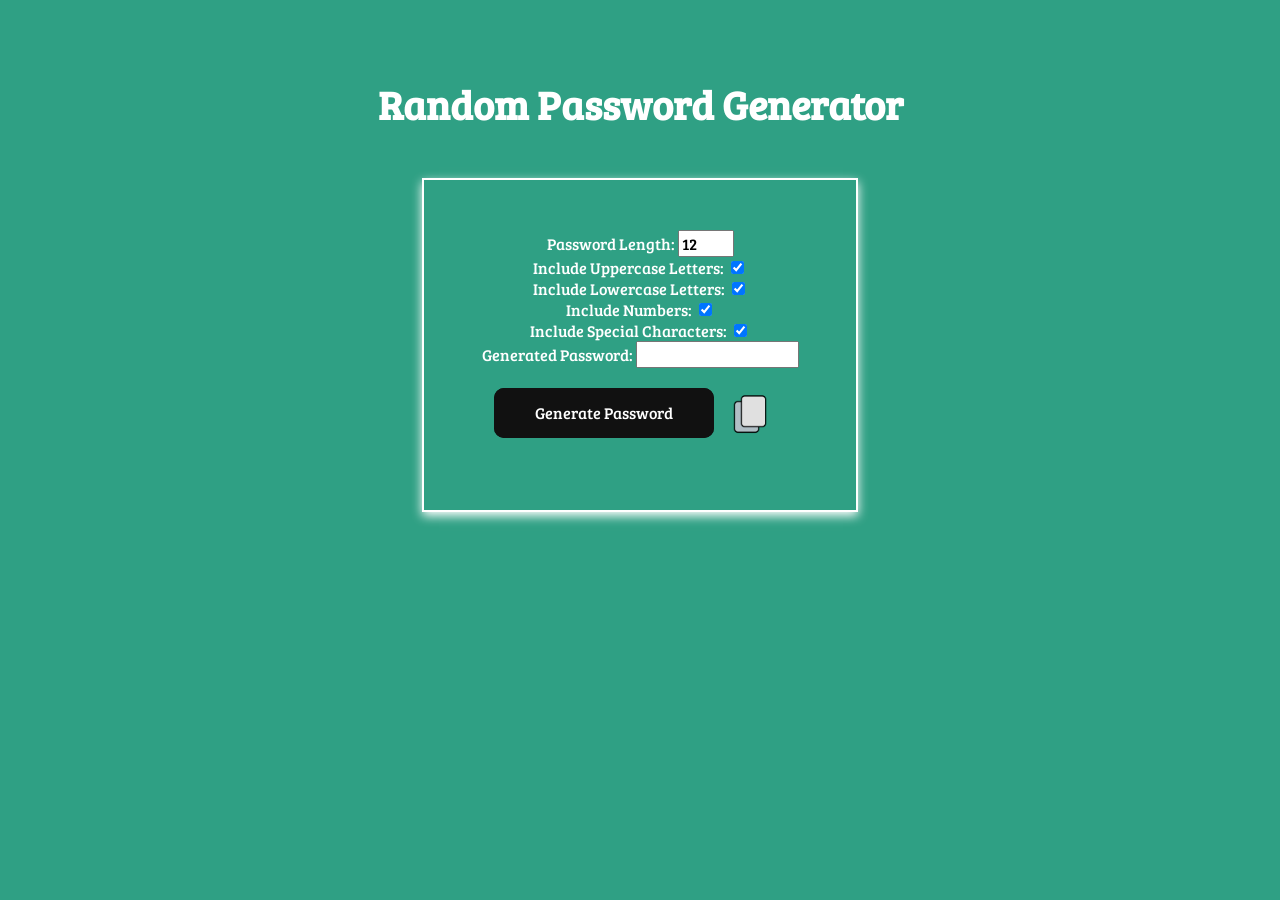
<file: index.html>
<!DOCTYPE html>
<html lang="en">
<head>
    <meta charset="UTF-8">
    <meta name="viewport" content="width=device-width, initial-scale=1.0">
    <title>Document</title>
    <link rel="stylesheet" href="./styles.css">
    <link rel="preconnect" href="https://fonts.googleapis.com">
<link rel="preconnect" href="https://fonts.gstatic.com" crossorigin>
<link href="https://fonts.googleapis.com/css2?family=Bree+Serif&display=swap" rel="stylesheet">
</head>

<body>
    <main>
        
            <h1 class="title">Random Password Generator</h1>
        <div class="container">
        <div class = "border">
            <div >
                <label for="length">Password Length:</label>
                <input type="number" id="length" name="length" min="8" max="128" value="12">
            </div>
            <div>
                <label for="uppercase">Include Uppercase Letters:</label>
                <input type="checkbox" id="uppercase" name="uppercase" checked>
            </div> 
            <div>
                <label for="lowercase">Include Lowercase Letters:</label>
                <input type="checkbox" id="lowercase" name="lowercase" checked>
            </div>
            <div>
                <label for="numbers">Include Numbers:</label>
                <input type="checkbox" id="numbers" name="numbers" checked>
            </div>
            <div>
                <label for="special">Include Special Characters:</label>
                <input type="checkbox" id="special" name="special" checked>
            </div>
            <div>
                <label for="password">Generated Password:</label>
                <input type="text" id="password" name="password" readonly>
            </div>
            <div class="button-container">
                <button id="btn" class="glow-on-hover" >Generate Password</button>
                <button id="copy"><img src="./images/copy-icon.png" alt="Copy Password"></button>
            </div> 
        </div>     
    </main>
    <script src="./index.js"></script>
</body>
</html>
</file>
<file: styles.css>
@import "./base.css";
@import "./buttons.css";
@import "./container.css";
</file>
